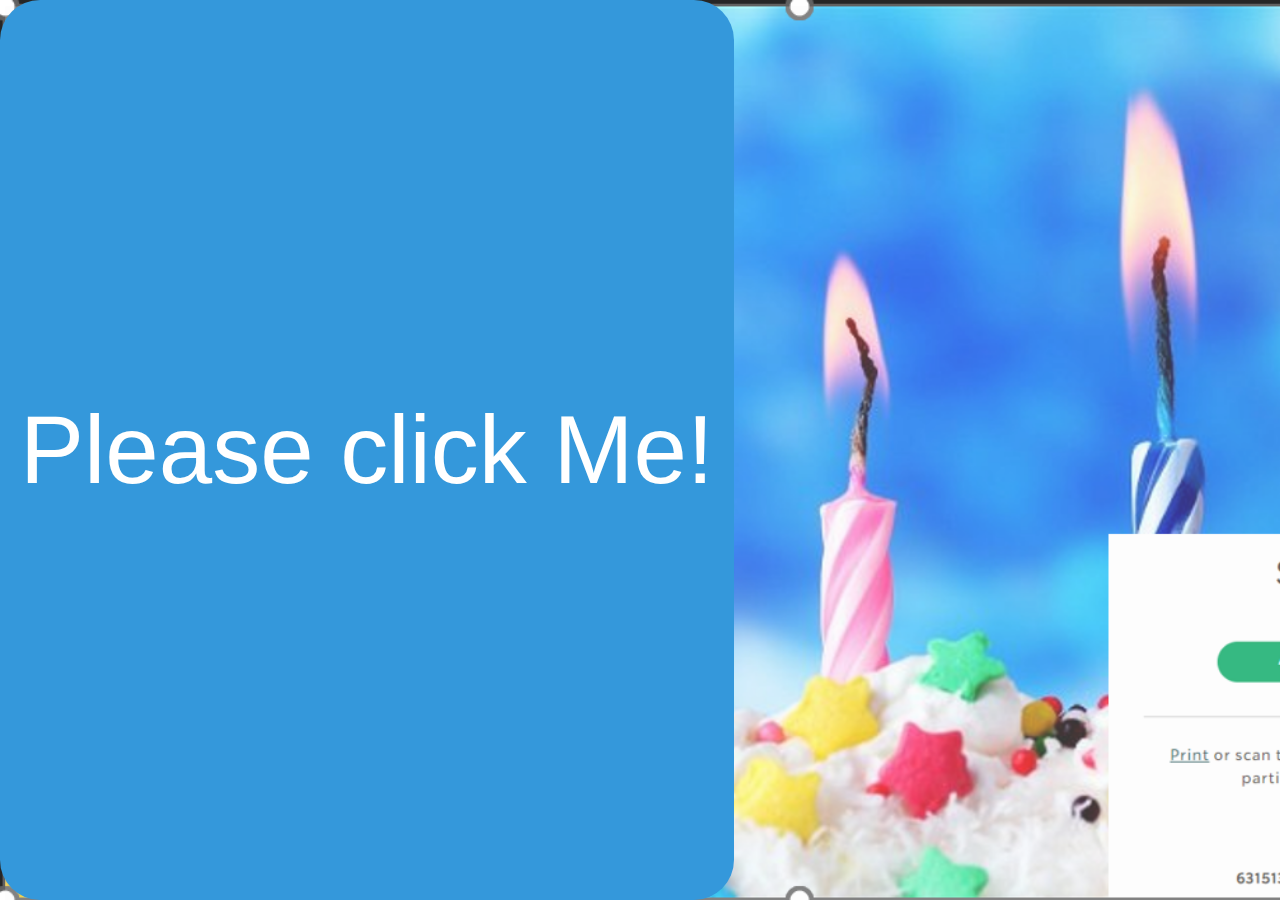
<file: birthday.html>
<!DOCTYPE html>
<html lang="en">
<head>
    <meta charset="UTF-8">
    <meta name="viewport" content="width=device-width, initial-scale=1.0">
    <title>Happy Birthday Marissa!</title>
    <link rel="stylesheet" href="styles.css">
</head>
<body>
    <button id="fireworksButton">Please click Me!</button>
    <div id="fireworksContainer"></div>
    <div id="messageContainer" class="hidden">
        <h1>Happy Birthday Marissa!</h1>
        <p>From your friends Brigitte and Chad</p>
    </div>

    <script src="script.js"></script>
</body>
</html>
</file>
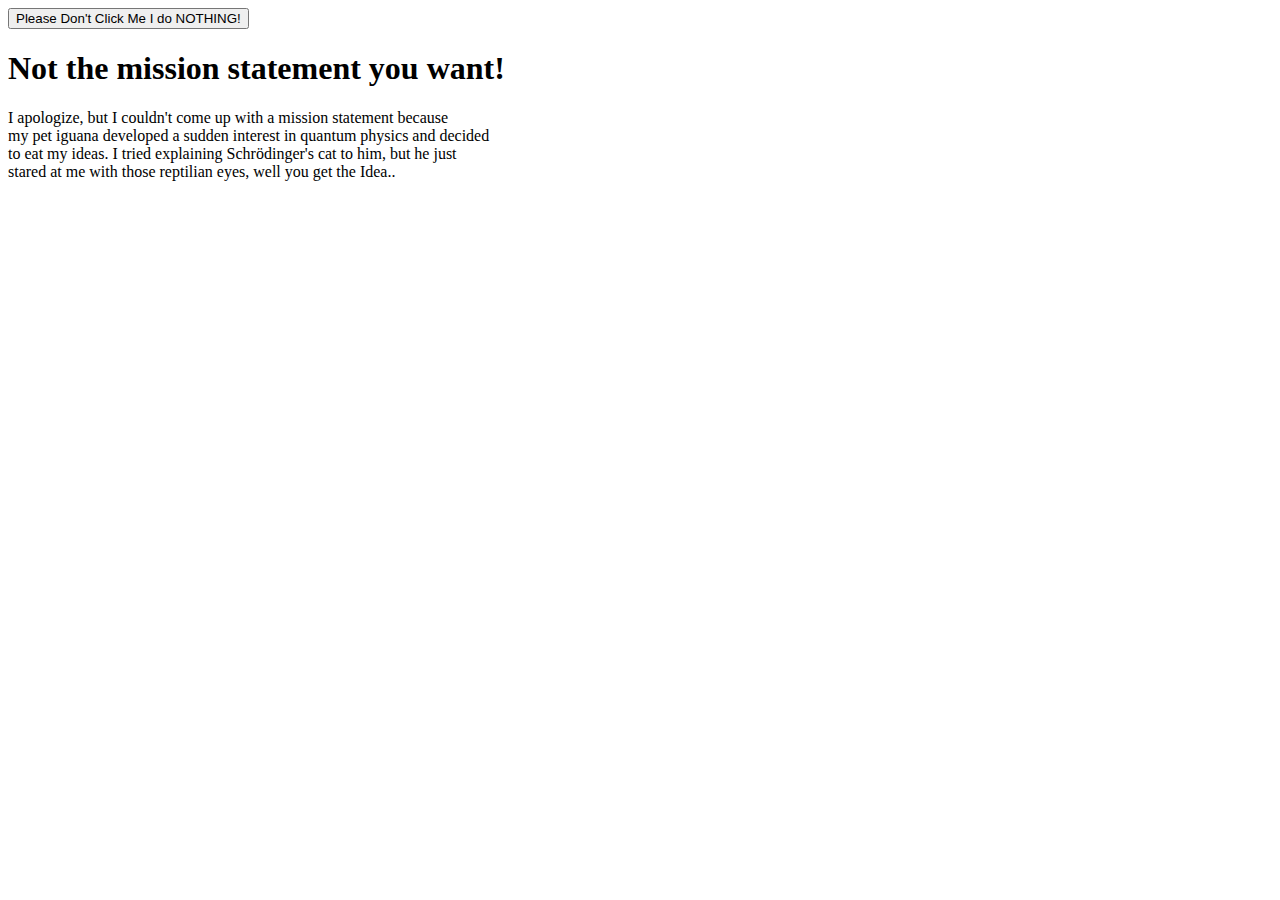
<file: Mission.html>
<!DOCTYPE html>
<html lang="en">
<head>
    <meta charset="UTF-8">
    <meta name="viewport" content="width=device-width, initial-scale=1.0">
</head>
<body>
    <button id="fireworksButton">Please Don't Click Me I do NOTHING!</button>
    

        <h1>Not the mission statement you want!</h1>
        <p>I apologize, but I couldn't come up with a mission statement because <br>
            my pet iguana developed a sudden interest in quantum physics and decided <br>
            to eat my ideas. I tried explaining Schrödinger's cat to him, but he just <br>
            stared at me with those reptilian eyes, well you get the Idea.. 
        </p>
    </div>
</body>
</html>
</file>
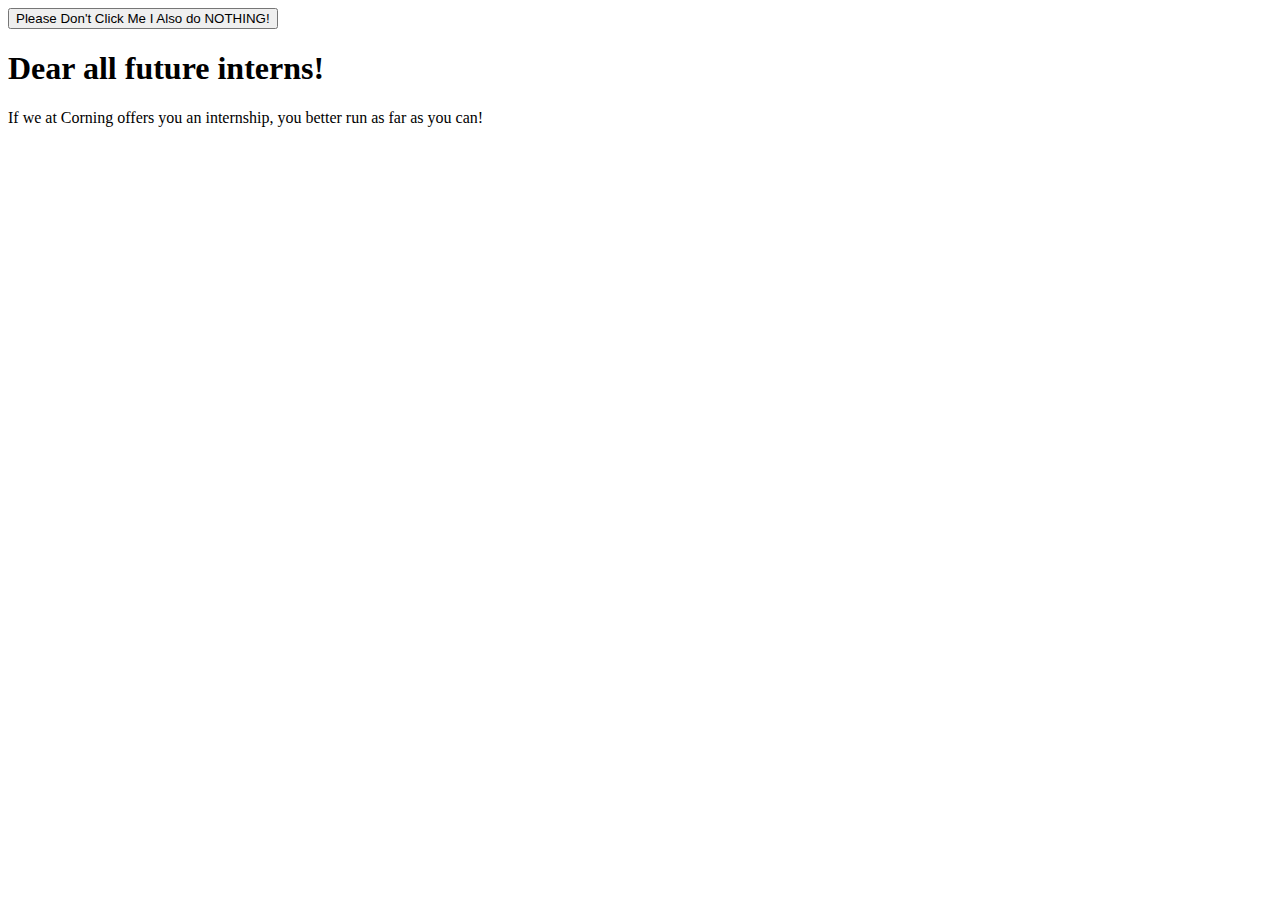
<file: portal.html>
<!DOCTYPE html>
<html lang="en">
<head>
    <meta charset="UTF-8">
    <meta name="viewport" content="width=device-width, initial-scale=1.0">
</head>
<body>
    <button id="fireworksButton">Please Don't Click Me I Also do NOTHING!</button>
    

        <h1>Dear all future interns!</h1>
        <p>
            If we at Corning offers you an internship, you better run as far as you can!
        </p>
    </div>
</body>
</html>
</file>
<file: styles.css>
body {
    display:flex;
    margin: 0;
    padding: 0;
    font-family: Arial, sans-serif;
    display: flexbox;
    background-image: url("./cake.png") ;
    /* justify-content: center;
    align-items: center;*/
    height: 100vh; 
    background-size: cover;
	background-repeat: no-repeat;
    /* background-attachment: fixed; */
   

}
h1{
    font-size: 120px;
    color: red;
    font-family: sans-serif;
    background-position: right;	
	margin-left: 155px;
	margin-top: -200px;
	margin-bottom: 0px;
	height: 99px;
	width: 1606px;
  	padding: 0;
	/* grid-column: 1 / 3;  */
  
}
p{
    font-size: 89px;
    color: rgb(53, 47, 235);
    background-position: right;
	
	margin-left: 120px;
	margin-top: 60px;
	margin-bottom: 0px;
	height: 99px;
	width: 1606px;
  	padding: 0;
	grid-column: 1 / 3; 
}
button {
    padding: 10px 20px;
    font-size: 96px;
    background-color: #3498db;
    color: white;
    border: none;
    cursor: pointer;
    border-radius: 40px;
}

#fireworksContainer {
    position: absolute;
    width: 100%;
    height: 100%;
    pointer-events: none; /* Prevent clicks on the fireworks container */
}

.star {
    position: absolute;
    background-color: #3617d0; /* Default color */
    border-radius: 10%;
    animation: shooting-star linear infinite;
}

#messageContainer {
    position: absolute;
    top: 50%;
    left: 50%;
    transform: translate(-50%, -50%);
    text-align: center;
}

.hidden {
    display: none;
}

@keyframes shooting-star {
    0% {
        transform: translate(-100%, -100%);
        opacity: 3;
    }
    100% {
        transform: translate(100vw, 100vh);
        opacity: 0;
    }
}
</file>
